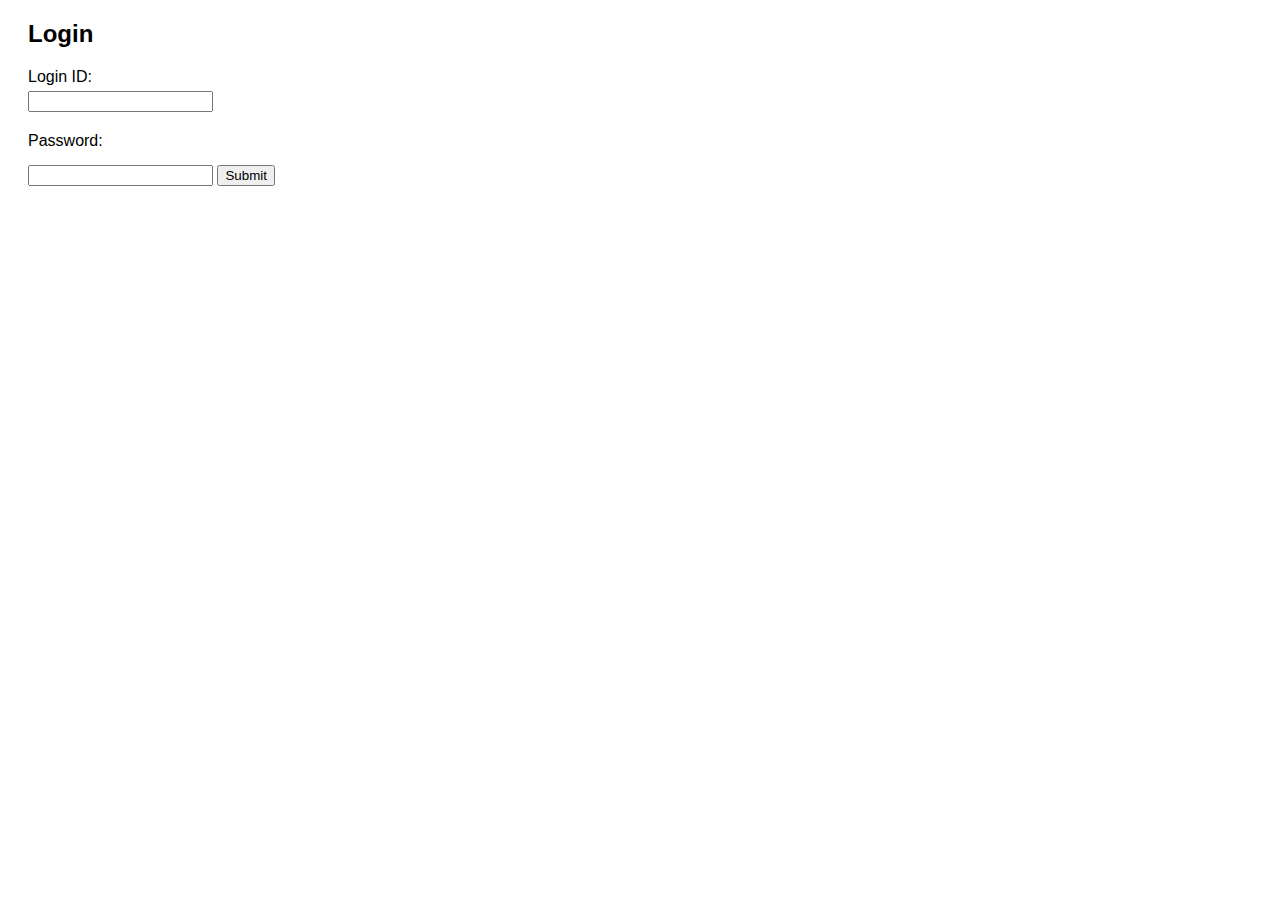
<file: src/main/resources/templates/index.html>
<!DOCTYPE html>
<html lang="en">
<head>
    <meta charset="UTF-8">
    <title>Login</title>
    <link rel="stylesheet" href="styles.css">
</head>
<body>
    <form id="loginForm">
        <h2>Login</h2>
        <label for="loginId">Login ID:</label>
        <input type="text" id="loginId" required>
        <label for="password">Password:</label>
        <input type="password" id="password" required>
        <button type="submit">Submit</button>
    </form>
    <script src="app.js"></script>
</body>
</html>
</file>
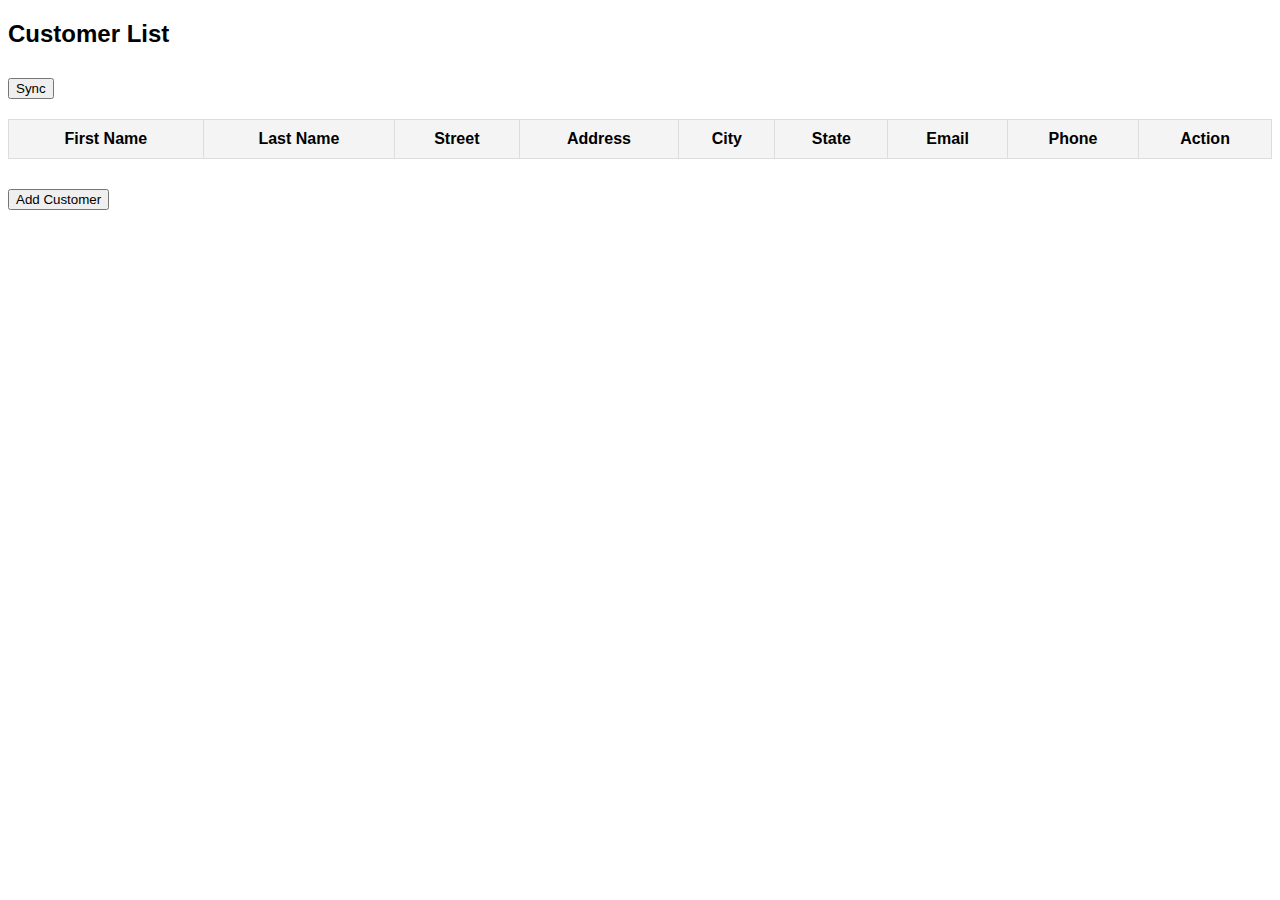
<file: src/main/resources/templates/customers.html>
<!DOCTYPE html>
<html lang="en">
<head>
    <meta charset="UTF-8">
    <title>Customers</title>
    <link rel="stylesheet" href="styles.css">
</head>
<body>
    <h2>Customer List</h2>
    <button id="syncBtn">Sync</button>
    <table id="customerTable">
        <thead>
            <tr>
                <th>First Name</th>
                <th>Last Name</th>
                <th>Street</th>
                <th>Address</th>
                <th>City</th>
                <th>State</th>
                <th>Email</th>
                <th>Phone</th>
                <th>Action</th>
            </tr>
        </thead>
        <tbody></tbody>
    </table>
    <button id="addCustomerBtn">Add Customer</button>
    <div id="customerForm" style="display:none;">
        <h2>Customer Details</h2>
        <form id="customerDetailsForm">
            <label for="firstName">First Name:</label>
            <input type="text" id="firstName" required>
            <label for="lastName">Last Name:</label>
            <input type="text" id="lastName" required>
            <label for="street">Street:</label>
            <input type="text" id="street" required>
            <label for="address">Address:</label>
            <input type="text" id="address" required>
            <label for="city">City:</label>
            <input type="text" id="city" required>
            <label for="state">State:</label>
            <input type="text" id="state" required>
            <label for="email">Email:</label>
            <input type="email" id="email" required>
            <label for="phone">Phone:</label>
            <input type="text" id="phone" required>
            <button type="submit">Submit</button>
        </form>
    </div>
    <script src="app.js"></script>
</body>
</html>
</file>
<file: src/main/resources/templates/styles.css>
body {
    font-family: Arial, sans-serif;
}

form {
    margin: 20px;
}

label {
    display: block;
    margin: 10px 0 5px;
}

input {
    margin-bottom: 10px;
}

button {
    margin-top: 10px;
}

table {
    width: 100%;
    border-collapse: collapse;
    margin: 20px 0;
}

th, td {
    padding: 10px;
    border: 1px solid #ddd;
}

th {
    background-color: #f4f4f4;
}
</file>
